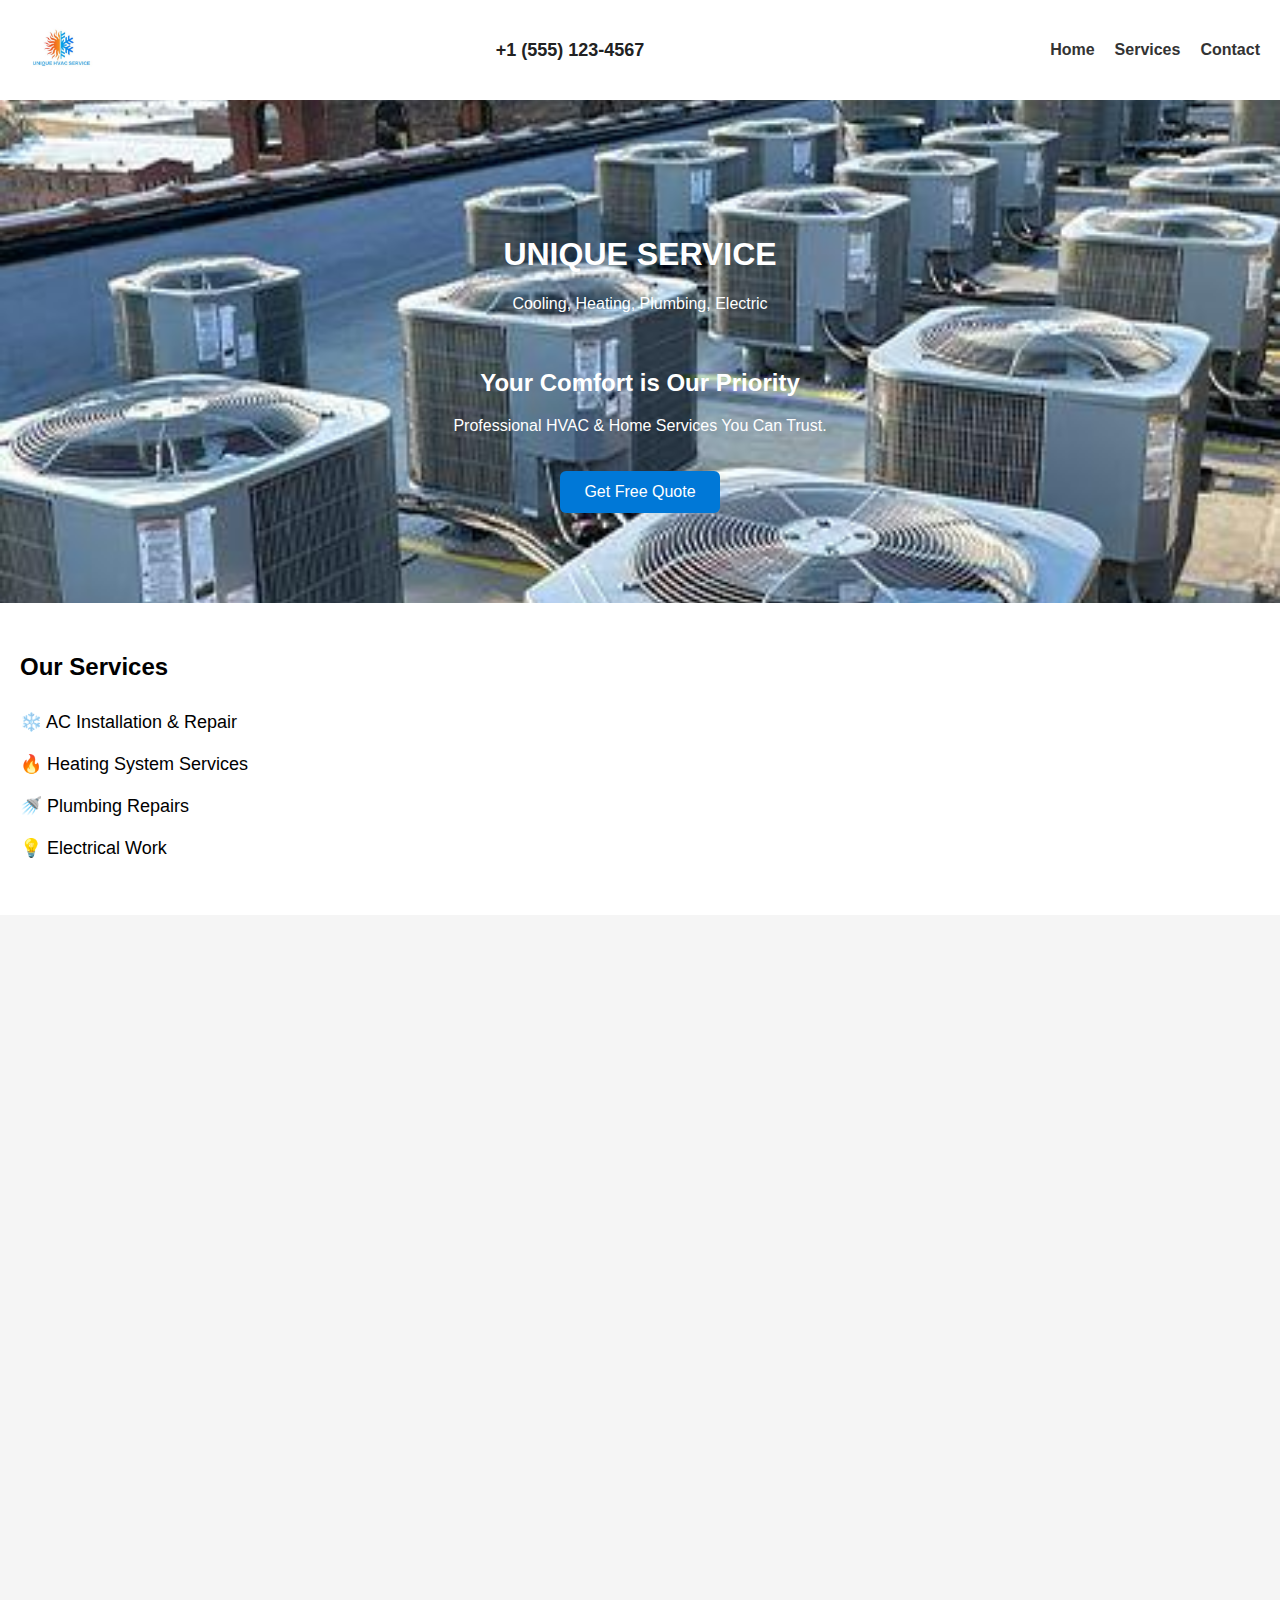
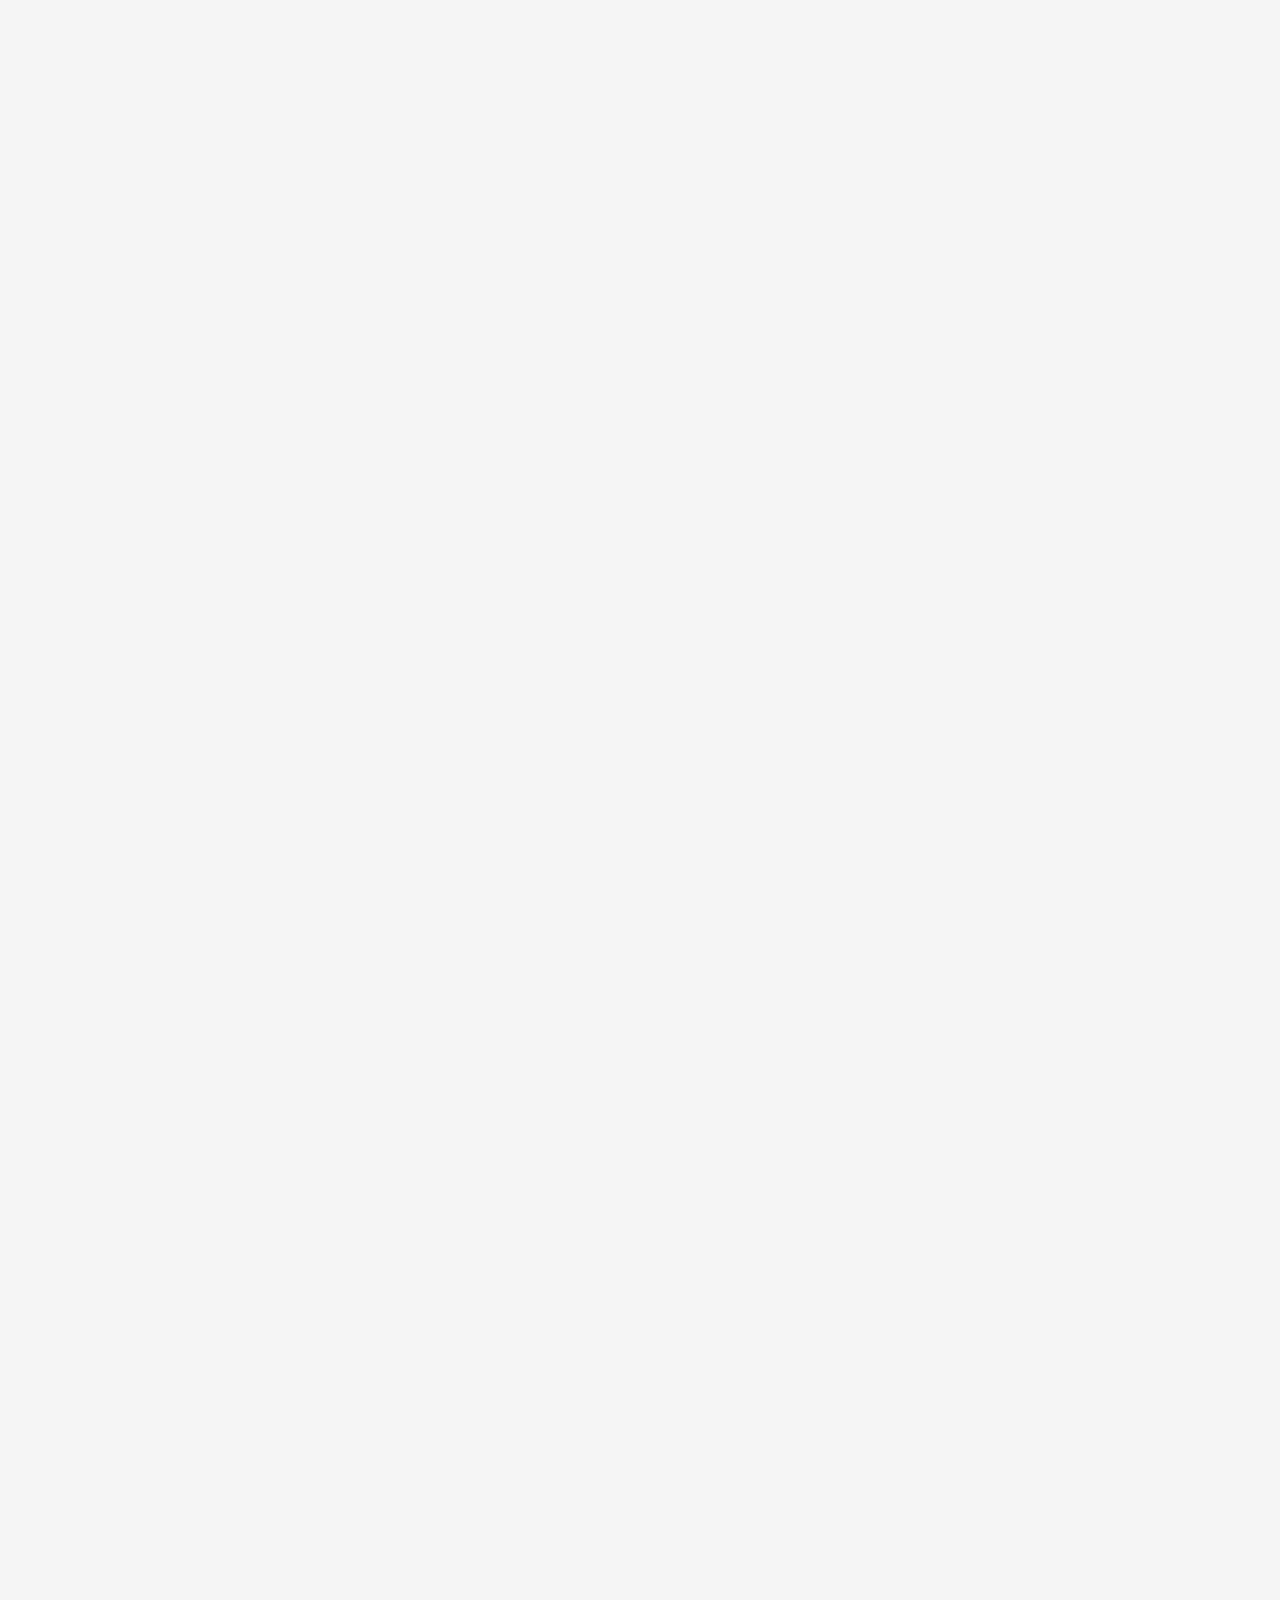
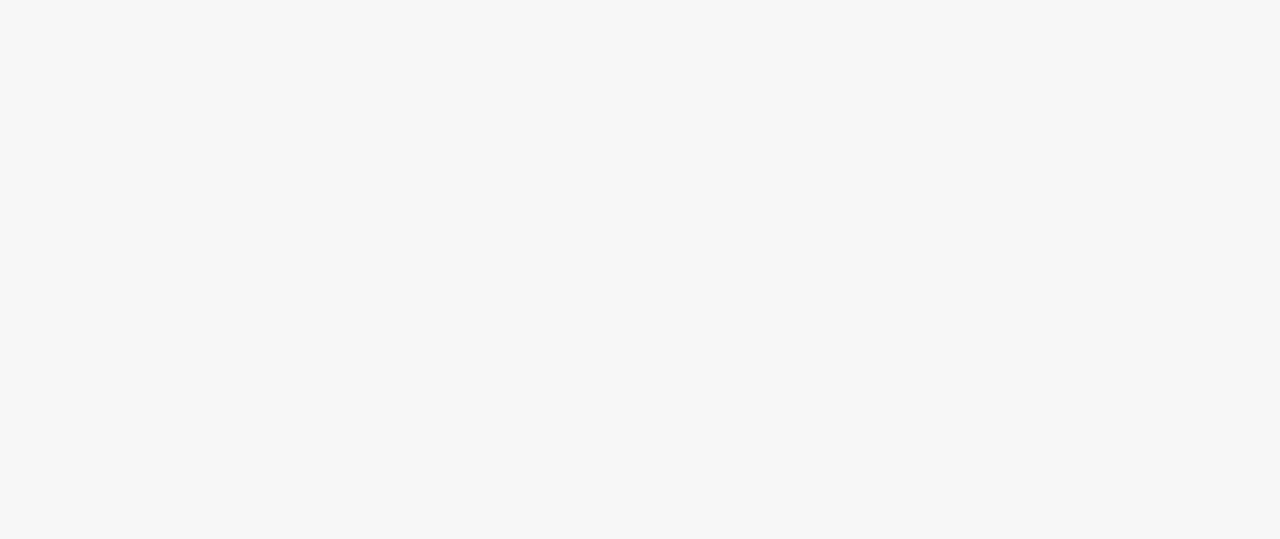
<file: index.html>
</div><div class="top-bar">
  <img src="hvac logo.jpeg" alt="UNIQUE HVAC SERVICE Logo" class="logo">
  <div class="call-number">+1 (555) 123-4567</div>
  <div id="menu-icon">&#9776;</div> <!-- hamburger icon -->
  
  <nav id="nav-menu" class="site-nav">
    <ul>
      <li><a href="index.html">Home</a></li>
      <li><a href="services.html">Services</a></li>
      <li><a href="contact.html">Contact</a></li>
    </ul>
  </nav>
</header>
</div>
</div>
<html lang="en">
<head>
  <meta charset="UTF-8" />
  <meta name="viewport" content="width=device-width, initial-scale=1.0" />
  <title>UNIQUE SERVICE | HVAC Experts</title>
  <link rel="stylesheet" href="style.css" />
</head>
<body>

  <section class="hero"><header>
    <h1>UNIQUE SERVICE</h1>
    <p>Cooling, Heating, Plumbing, Electric</p>
  </header>
    <h2>Your Comfort is Our Priority</h2>
    <p>Professional HVAC & Home Services You Can Trust.</p>
    <button class="quote-btn" onclick="window.location.href='contact.html'">Get Free Quote</button>
  </section>

  <section class="services">
    <h2>Our Services</h2>
    <ul>
      <li>❄️ AC Installation & Repair</li>
      <li>🔥 Heating System Services</li>
      <li>🚿 Plumbing Repairs</li>
      <li>💡 Electrical Work</li>
    </ul>
  </section><section class="about">
  <h2> UNIQUE HVAC SERVICE</h2>
  <p>
    UNIQUE HVAC SERVICE started as a service company with a mission to provide superior service and maintain close relationships with customers who value quality contractors and unique solutions. We have stayed true to our core with respect to providing outstanding service while expanding to offer in-house engineering of design-build projects.
  </p>
  <p>
    Whatever your needs are for hiring an HVAC contractor, UNIQUE HVAC SERVICE can offer solutions that benefit you now and in the future. Experience in commercial space, light and heavy industrial, research and development, and precise cleanroom temperature and humidity control positions us well in the market to aggressively handle your HVAC contractor requirements.
  </p>
</section><section class="about">
  <img src="about work.jpeg" alt="About UNIQUE HVAC SERVICE" class="about-img">

  <section class="testimonials-slider">
    <h2>Customer Reviews</h2>
  <div class="slider">
    
    <div class="slide">
      <img src="test 1.jpeg" alt="Sarah T." class="review-img">
      <p>"Unique did a fantastic job fixing my family’s AC unit! They’re professional, friendly, and very knowledgeable. They explained why the unit was leaking, gave helpful tips on maintaining it, and had it running perfectly in no time. We haven’t had any issues since, and if anything ever comes up again, I’m confident they would take care of it. I highly recommend them!."</p>
      <div class="stars">★★★★★</div>
      <h4>- Sarah T.</h4>
    </div>

    <div class="slide">
      <img src="test 2.jpeg" alt="Mike D." class="review-img">
      <p>"Of the many services we hired for our home, the experience with Fire & Ice was, by far, the most satisfying.
Very professional and open. The workmanship was superb and the attention to detail exceeded our expectations.
VERY PLEASED with the whole process. Affordable and professional. Will use them again!"</p>
      <div class="stars">★★★★☆</div>
      <h4>- Mike D.</h4>
    </div>

    <div class="slide">
      <img src="test 3.jpeg" alt="Ashley R." class="review-img">
      <p>"We had a scheduled maintenance service on our furnace and air conditioning unit. Allen was the technician that came out, he was very knowledgeable and honest about what repairs were needed. He was extremely polite and professional.."</p>
      <div class="stars">★★★★★</div>
      <h4>- Ashley R.</h4>
    </div>

    <div class="slide">
      <img src="test 4.jpeg" alt="jason N." class="review-img">
      <p>"Unique Hvac Service technician was fantastic! A true professional with quick and efficient HVAC skills. They diagnosed and fixed the issue in no time. Communication was clear and friendly throughout the process, and they made sure I understood everything they’re doing. Highly recommend his services—amazing experience from start to finish!."</p>
      <div class="stars">★★★★★</div>
      <h4>- Jason N.</h4>
    </div>

</section>

<section id="locations" style="background:#f0f0f0; padding: 30px; text-align: center;">
  <h2>Our Locations</h2>
  <div style="display: flex; justify-content: center; gap: 40px; flex-wrap: wrap; margin-top: 20px;">
    <div>
      <h3>Location 1</h3>
      <p>123 Main Street<br>City A, State ZIP</p>
      <p>Phone: (123) 456-7890</p>
    </div>
    <div>
      <h3>Location 2</h3>
      <p>456 Second Ave<br>City B, State ZIP</p>
      <p>Phone: (234) 567-8901</p>
    </div>
    <div>
      <h3>Location 3</h3>
      <p>789 Third Blvd<br>City C, State ZIP</p>
      <p>Phone: (345) 678-9012</p>
    </div>
  </div>
</section>


<!-- Footer -->
<footer class="site-footer">
  <div class="footer-content">
    <h3>Contact Us</h3>
    <p>📞 (123) 456-7890</p>
    <p>📧 info@uniqueservice.com</p>
  </div>
  <div class="footer-bottom">
    © 2025 UNIQUE SERVICE. All rights reserved.
  </div>
</footer>

<!-- Call Button -->
<a href="tel:+1234567890" class="call-button" aria-label="Call Us">📞 Call Us</a>

</body>
</html>
</file>
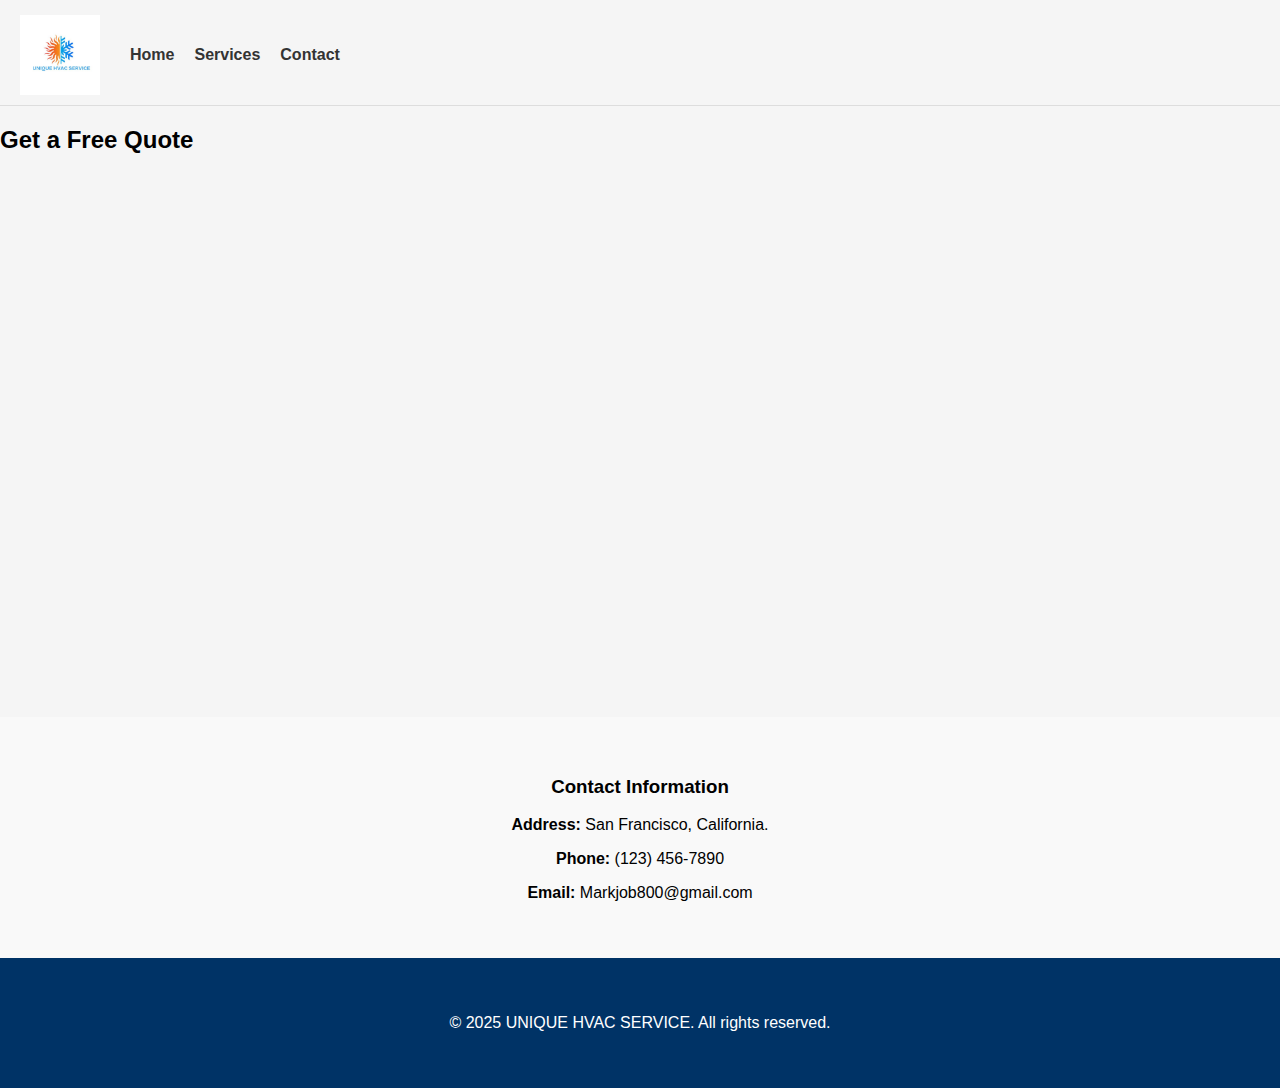
<file: contact.html>
<!DOCTYPE html>
<html lang="en">
<head>
  <meta charset="UTF-8" />
  <meta name="viewport" content="width=device-width, initial-scale=1.0"/>
  <title>Contact | UNIQUE HVAC SERVICE</title>
  <link rel="stylesheet" href="style.css" />
</head>
<body>

  <!-- Header -->
  <header class="site-header">
    <img src="hvac logo.jpeg" alt="Logo" class="logo" />
    <span id="menu-icon">☰</span>
    <nav id="nav-menu" class="site-nav">
      <ul>
        <li><a href="index.html">Home</a></li>
        <li><a href="services.html">Services</a></li>
        <li><a href="contact.html" class="active">Contact</a></li>
      </ul>
    </nav>
  </header>

  <!-- Contact Form Section -->
  <section class="contact-form">
    <h2>Get a Free Quote</h2>

    <iframe
      id="JotFormIFrame-252466903831056"
      title="Request a Free Quote"
      onload="window.parent.scrollTo(0,0)"
      allowtransparency="true"
      allow="geolocation; microphone; camera; fullscreen; payment"
      src="https://form.jotform.com/252466903831056"
      frameborder="0"
      style="min-width:100%;max-width:100%;height:539px;border:none;"
      scrolling="no">
    </iframe>

    <script src="https://cdn.jotfor.ms/s/umd/latest/for-form-embed-handler.js"></script>
    <script>
      window.jotformEmbedHandler("iframe[id='JotFormIFrame-252466903831056']", "https://form.jotform.com/");
    </script><section class="contact-info" style="padding: 40px 20px; text-align: center; background: #f9f9f9;">
  <h3>Contact Information</h3>
  <p><strong>Address:</strong> San Francisco, California.</p>
  <p><strong>Phone:</strong> (123) 456-7890</p><p><strong>Email:</strong> Markjob800@gmail.com</p>

  </section>

  <!-- Footer -->
  <footer>
    <p>&copy; 2025 UNIQUE HVAC SERVICE. All rights reserved.</p>
  </footer>

  <!-- Menu toggle script -->
  <script>
    document.getElementById('menu-icon').addEventListener('click', function () {
      document.getElementById('nav-menu').classList.toggle('active');
    });
  </script>

</body>
</html>
</file>
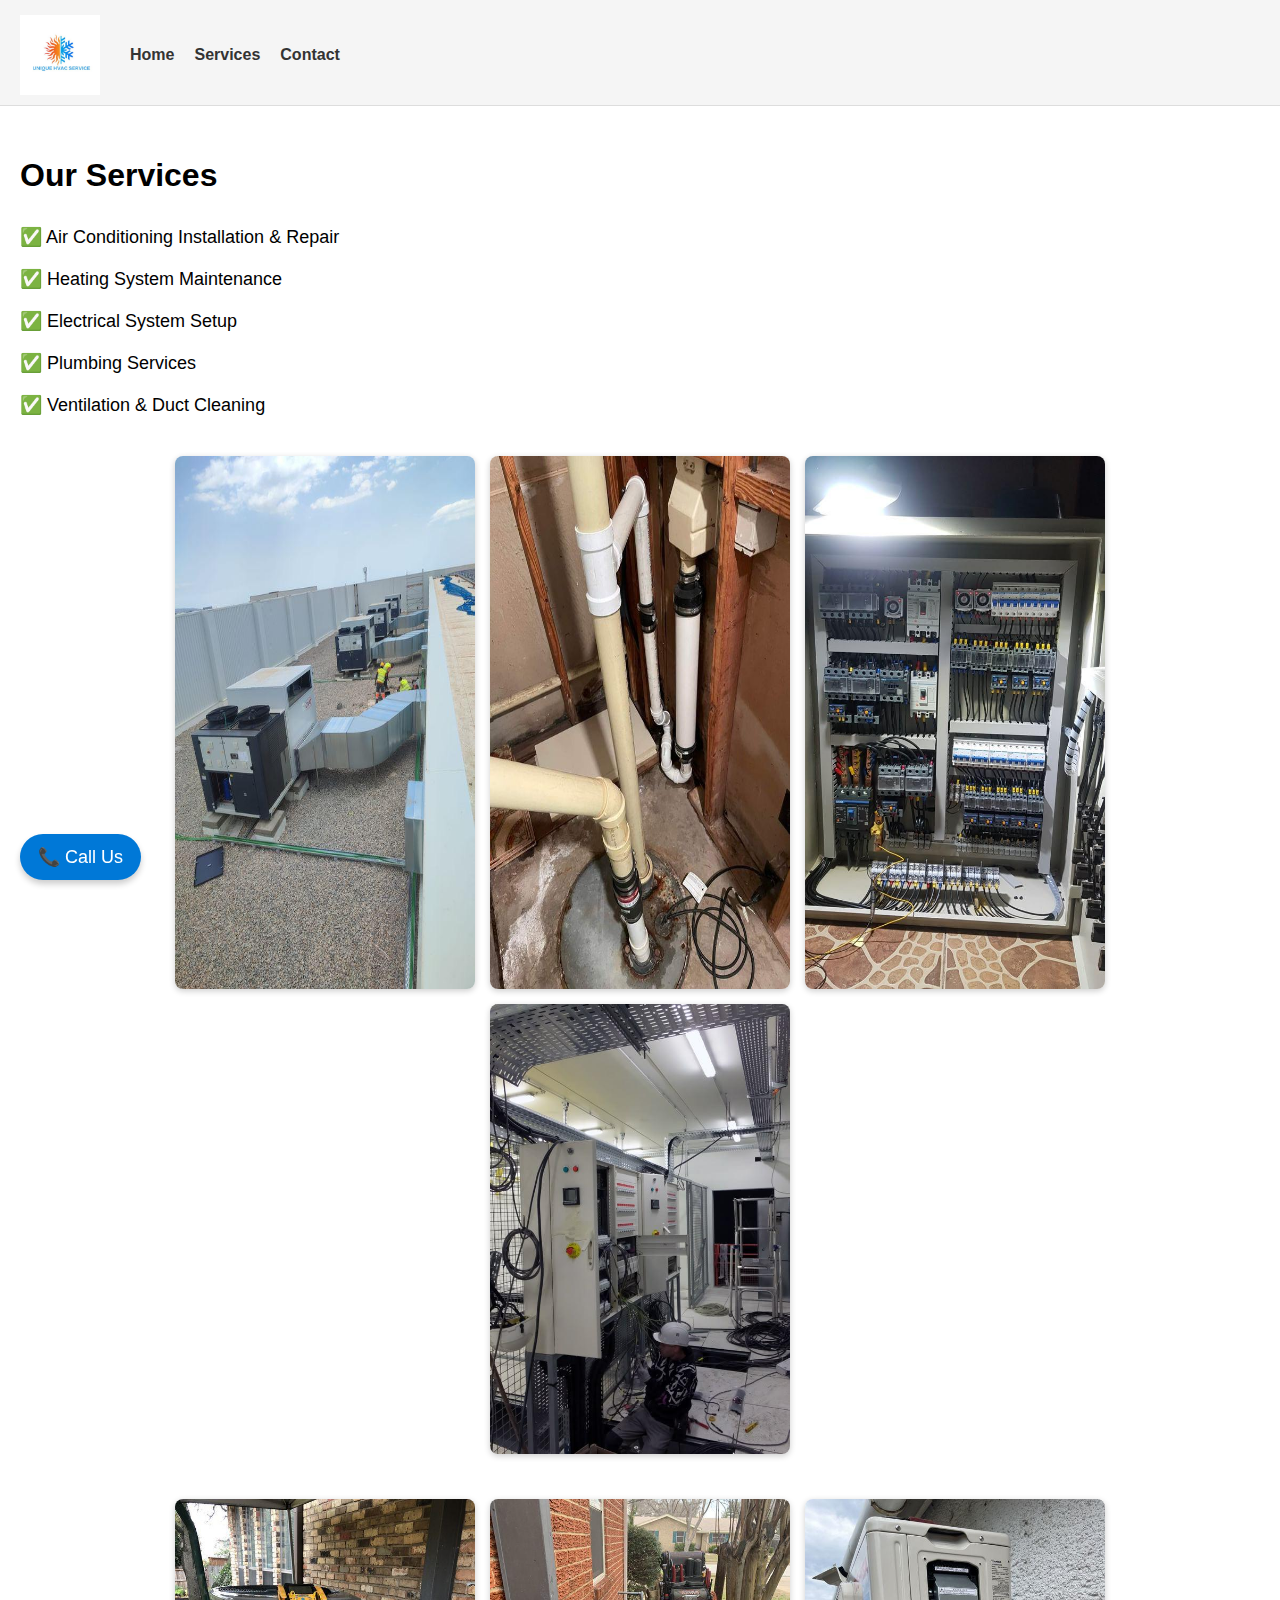
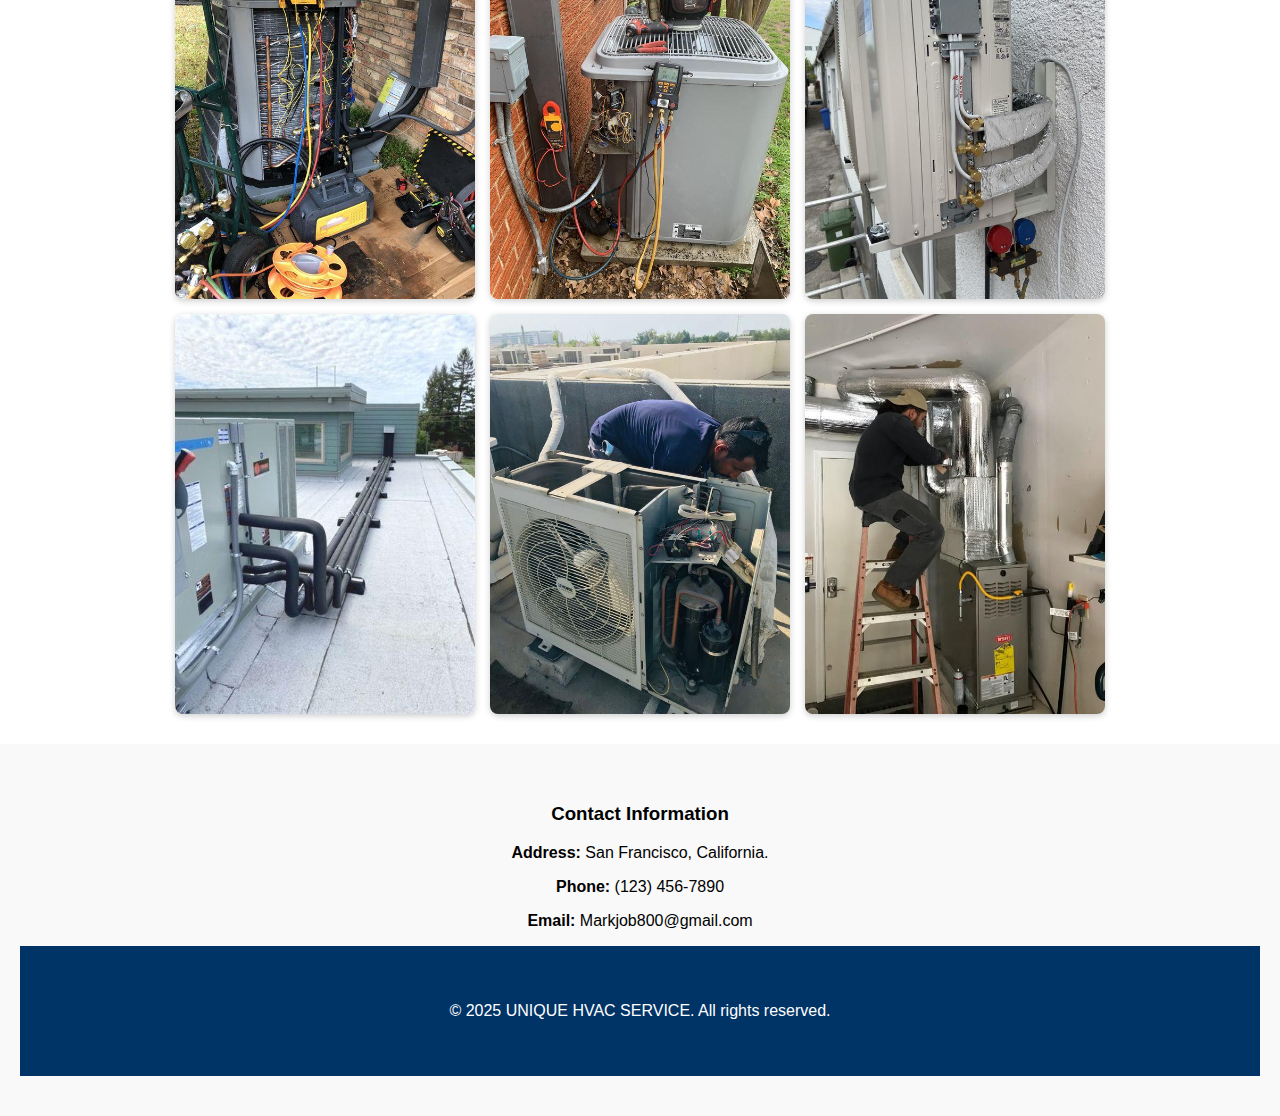
<file: services.html>
<!DOCTYPE html>
<html lang="en">
<head>
  <meta charset="UTF-8" />
  <meta name="viewport" content="width=device-width, initial-scale=1.0" />
  <meta name="description" content="Services offered by UNIQUE HVAC SERVICE" />
  <title>Our Services | UNIQUE HVAC SERVICE</title>
  <link rel="stylesheet" href="style.css" />
</head>
<body>

 <header class="site-header">
    <img src="hvac logo.jpeg" alt="UNIQUE HVAC Logo" class="logo" />
    <nav id="nav-menu" class="site-nav">
      <ul>
        <li><a href="index.html">Home</a></li>
        <li><a href="services.html" class="active">Services</a></li>
        <li><a href="contact.html">Contact</a></li>
      </ul>
    </nav>
  </header>

  <!-- Services Section -->
  <section class="services">
    <h1>Our Services</h1>
    <ul>
      <li>✅ Air Conditioning Installation & Repair</li>
      <li>✅ Heating System Maintenance</li>
      <li>✅ Electrical System Setup</li>
      <li>✅ Plumbing Services</li>
      <li>✅ Ventilation & Duct Cleaning</li>
    </ul><div class="service-gallery">
  <img src="hvac work 1.jpeg" alt="Air Conditioning Service">
  <img src="hvac work 2.jpeg" alt="Heating Service">
  <img src="hvac work 3.jpeg" alt="Plumbing Work">
  <img src="hvac work 4.jpeg" alt="Electrical Installation"><div class="service-gallery">
  <img src="hvac work 5.jpeg" alt="Air Conditioning Service">
  <img src="hvac work 6.jpeg" alt="Plumbing Work">
  <img src="hvac work 7.jpeg" alt="Electrical Installation"><img src="hvac work 8.jpeg" alt="Heating Service">
  <img src="hvac work 9.jpeg" alt="Plumbing Work">
  <img src="hvac work 10.jpeg" alt="Electrical Installation">
</div>
</div>
</section><section class="contact-info" style="padding: 40px 20px; text-align: center; background: #f9f9f9;">
  <h3>Contact Information</h3>
  <p><strong>Address:</strong> San Francisco, California.</p>
  <p><strong>Phone:</strong> (123) 456-7890</p><p><strong>Email:</strong> Markjob800@gmail.com</p>
<a href="tel:+1234567890" class="call-button" aria-label="Call Us">
  📞 Call Us
</a>

  <!-- Footer -->
  <footer>
    <p>&copy; 2025 UNIQUE HVAC SERVICE. All rights reserved.</p>
  </footer>

</body>
</html>
</file>
<file: style.css>
html, body {
  margin: 0;
  padding: 0;
  height: 100%;
}
body {
  font-family: Arial, sans-serif;
  margin: 0;
  padding: 0;height: 100%;
  background: #f5f5f5;
}header {clear: both; margin-top: 5px;
  background: transparent;
  color: white;
  text-align: center;
  padding: 20px;
}

.hero { 
  background: #e0e0e0;
  text-align: center;
  padding: 40px 20px;
}

.btn {
  display: inline-block;
  padding: 10px 20px;
  background: #003366;
  color: white;
  text-decoration: none;
  border-radius: 5px;
}

.services {
  background: white;
  padding: 30px 20px;
}

.services ul {
  list-style: none;
  padding: 0;
}

.services li {
  padding: 10px 0;
  font-size: 18px;
}

#contact {width: 100%;
  padding: 60px 20px;
  background: #ddd;
  text-align: center;
}
.logo-above-hero-left{ display: block;
    margin-bottom: 10px;/* smaller space */
   width: 150px;
  height: auto;
  margin: 10px  px 0;
 
}.hero {
  background-image: url('hvac\ background\ at\ 7.02.42\ PM.jpeg');
  background-size: cover;
  background-position: center;
  background-repeat: no-repeat;
  color: white;
  padding: 90px 70px;
  min-height: 200px; /* adjust height as needed */
}
.hero header {
  /* Style header text inside hero */
  margin-bottom: 20px;
  
}.about {
  padding: 60px 20px;
  background-color: #fff;
  max-width: 800px;
  margin: 0 auto;             /* centers the section */
  line-height: 1.7;
  color: #333;
  text-align: center;         /* centers the text */
}

.about h2 {
  font-size: 32px;
  margin-bottom: 20px;
  color: #111;
}.about {
  padding: 60px 20px;
  background-color: #fff;
  max-width: 800px;
  margin: 0 auto;
  line-height: 1.7;
  color: #333;
  text-align: center;
  opacity: 0;
  animation: fadeIn 1.5s ease-in-out forwards;
}

.about h2 {
  font-size: 32px;
  margin: 20px 0;
  margin-bottom: 0px;
  color: #111;
}

.about-img {
  width: 100%;
  max-width: 400px;
  margin-bottom: 40px;
  border-radius: 8px;
}

@keyframes fadeIn {
  to {
    opacity: 1;
  }
}.top-bar {
  display: flex;
  justify-content: space-between;
  align-items: center;
  padding: 10px 20px;
  background-color: #fff;
}

.logo {
  height: 150px;
}

.call-number {
  font-size: 18px;
  font-weight: 600;
  color: #222;
  margin: 0 20px;
  text-align: center;
  margin-right: 60px ;
}

.menu-icon {
  font-size: 28px;
  cursor: pointer;
  color: #333;
}
form {
  max-width: 500px;
  margin: 30px auto;
  background: #f9f9f9;
  padding: 30px;
  border-radius: 12px;
  box-shadow: 0 6px 15px rgba(0,0,0,0.1);
  font-family: 'Segoe UI', Tahoma, Geneva, Verdana, sans-serif;
}

form label {
  display: block;
  margin-bottom: 8px;
  font-weight: 600;
  color: #333;
}

form input, form select, form textarea {
  width: 100%;
  padding: 12px 15px;
  margin-bottom: 20px;
  border: 1.8px solid #ddd;
  border-radius: 8px;
  font-size: 16px;
  transition: border-color 0.3s ease;
}

form input:focus, form select:focus, form textarea:focus {
  border-color: #0078d7; /* bright blue focus */
  outline: none;
  box-shadow: 0 0 8px rgba(0,120,215,0.3);
}

form button {
  width: 100%;
  padding: 14px;
  background: #0078d7;
  color: white;
  font-size: 18px;
  font-weight: 700;
  border: none;
  border-radius: 10px;
  cursor: pointer;
  transition: background 0.3s ease;
}

form button:hover {
  background: #005ea1;
}.quote-btn {
  background-color: #0078d7;
  color: white;
  padding: 12px 24px;
  font-size: 16px;
  border: none;
  border-radius: 6px;
  cursor: pointer;
  transition: background 0.3s ease;
  margin-top: 20px;
}

.quote-btn:hover {
  background-color: #005ea1;
}.site-header {
  display: flex;
  align-items: center;
  padding: 10px 20px;
  background-color: #f5f5f5;
  border-bottom: 1px solid #ddd;
}

.logo {
  height: 80px;
  margin-right: 30px;
}

.site-nav ul {
  list-style: none;
  display: flex;
  gap: 20px;
  margin: 0;
  padding: 0;
}

.site-nav a {
  text-decoration: none;
  color: #333;
  font-weight: 600;
  font-size: 16px;
}

.site-nav a:hover {
  color: #0078d7;
}.call-button {
  position: fixed;
  bottom: 20px;
  left: 20px;
  background-color: #0078d7;
  color: white;
  padding: 12px 18px;
  font-size: 18px;
  border-radius: 50px;
  text-decoration: none;
  box-shadow: 0 4px 6px rgba(0,0,0,0.2);
  display: flex;
  align-items: center;
  gap: 8px;
  z-index: 1000;
  cursor: pointer;
  transition: background-color 0.3s ease;
}

.call-button:hover {
  background-color: #005a9e;
}
/* Make images scale nicely */
img, video {
  max-width: 100%;
  height: auto;
}

/* Responsive header */
@media (max-width: 600px) {
  .site-header {
    flex-direction: column;
    align-items: center;
  }

  .site-nav ul {
    flex-direction: column;
    gap: 10px;
    padding: 0;
  }

  .site-nav li {
    margin: 0;
  }

  .logo {
    margin-bottom: 10px;
  }

  /* Make the call button smaller on small screens */
  .call-button {
    padding: 10px 14px;
    font-size: 16px;
  }
} #menu-icon {
  display: none;
  font-size: 28px;
  cursor: pointer;
}

 @media (max-width: 600px) 
 
 {
 #menu-icon {
    display: block;
  }

  #nav-menu {
    display: none;
    width: 100%;
  }

  #nav-menu.active {
    display: block;
  }

  #nav-menu ul { flex-direction: column;
    gap: 15px; 
  }
} .service-gallery {
  display: flex;
  flex-wrap: wrap;
  gap: 15px;
  justify-content: center;
  margin-top: 30px;
  padding: 0 20px;
}

.service-gallery img {
  width: 300px;
  height: auto;
  border-radius: 8px;
  box-shadow: 0 2px 6px rgba(0,0,0,0.2);
  transition: transform 0.3s ease;
}

.service-gallery img:hover {
  transform: scale(1.05);
}
.testimonials-slider {
  background: #f0f0f0;
  padding: 50px 20px;
  text-align: center;
}

.testimonials-slider h2 {
  color: #003366;
  margin-bottom: 30px;
}

.slider {
  display: flex;
 overflow-x: auto;
  scroll-snap-type: x mandatory;
  gap: 20px;
  padding: 10px;
  scroll-behavior: smooth;
}

.slide {
  background: white;
  padding: 20px;
  border-radius: 10px;
  min-width: 280px;
  max-width: 300px;
  scroll-snap-align: center;
  box-shadow: 0 4px 10px rgba(0,0,0,0.1);
  flex-shrink: 0;
}

.review-img {
  width: 60px;
  height: 60px;
  border-radius: 50%;
  object-fit: cover;
  margin-bottom: 10px;
}

.stars {
  color: gold;
  font-size: 20px;
  margin: 10px 0;
}

.slide h4 {
  margin-top: 10px;
  color: #333;
}
.site-footer, footer {
  width: 100vw;
  max-width: 100%;
  background: #003366;
  color: white;
  text-align: center;
  padding: 40px 20px;
  box-sizing: border-box;
}


.footer-content {
  margin-bottom: 10px;
}

.footer-bottom {
  font-size: 14px;
  opacity: 0.6;
}
body {
  overflow-x: hidden;
}
.site-footer {
  margin-top: auto;
}
#locations {
  margin: 40px 0;  /* Adds space above and below */
  background: #f0f0f0;
  padding: 30px 20px;
  text-align: center;
  border-radius: 8px;
}
#locations h2 {
  font-size: 2rem;
  margin-bottom: 20px;
  color: #003366;
}

#locations div {
  display: flex;
  justify-content: center;
  gap: 40px;
  flex-wrap: wrap;
}

#locations div > div {
  background: white;
  padding: 15px 25px;
  border-radius: 8px;
  box-shadow: 0 2px 6px rgba(0,0,0,0.1);
  max-width: 250px;
}

#locations h3 {
  color: #005a9e;
  margin-bottom: 10px;
}

#locations p {
  margin: 5px 0;
  color: #333;
  font-size: 1rem;
}
</file>
